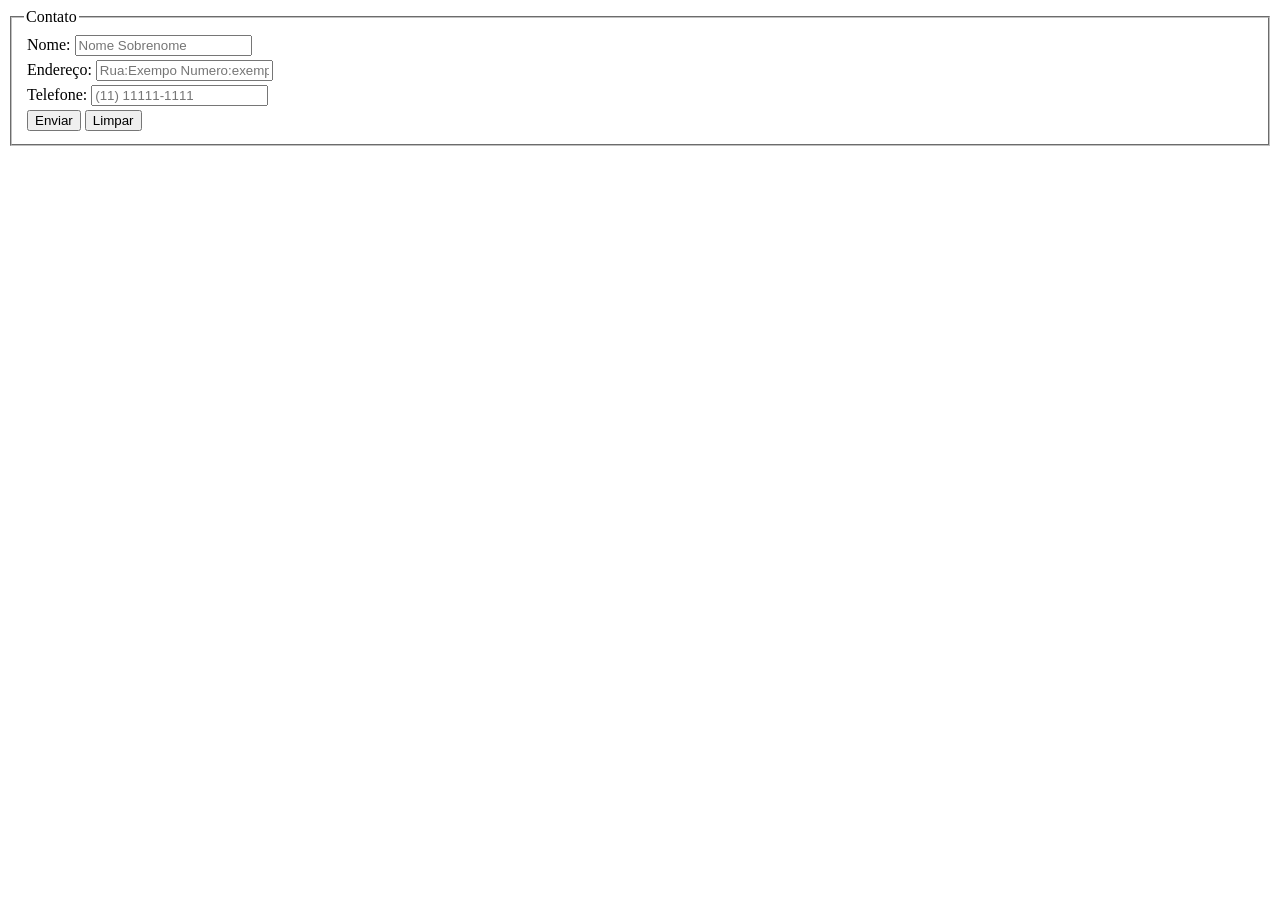
<file: exemploServlet/src/main/webapp/contato.html>
<!DOCTYPE html>
<html>
<head>
<meta charset="UTF-8">
<title>Insert title here</title>

</head>
<body>
	<form name="frmlcontato" method="post" onsubmit="validaContato()" action="insereContato">
		<fieldset calss="contato">
			<legend>Contato</legend>
			<table>
				<tr>
					<td><lebel for="nome">Nome:</lebel> <input type="text"
						id="nome" name="nome" placeholder="Nome Sobrenome"></td>
				</tr>
				<tr>
					<td><label for="endereco">Endereço:</label> <input type="text"
						id="endereco" name="endereco" placeholder="Rua:Exempo Numero:exemplo"></td>
				</tr>
				<tr>
					<td><label for="telefone">Telefone: </label> <input
						type="text" name="telefone" id="telefone" placeholder="(11) 11111-1111"></td>
				</tr>
				<tr>
					<td><button type="submit">Enviar</button>
						<button type="reset">Limpar</button></td>
				</tr>
			</table>
		</fieldset>
	</form>
</body>
<script>
function validaContato() {
	var nome = doumente.frmlcontato.nome.value;
	var expRegNome = new RegExp("^[A-zÀ-ü]{3,}([ ]{1}[A-zÀ-ü]{2,})+$");
	if (!expRegNome.teste(nome)) {
		alet("Preencha o campo nome corretamente");
		document.frmlcontato.nome.focus;
		return false
	}
	var fone = document.frmlcontato.fone.value;
	var expRegFone = new RegExp("^[(]{1}[1-9]{2}[)]{1}[0-9]{4,5}[-]{1}[0-9]{4}$");
	if(!expRegFone.test(fone)){
		alert("Preencha o campo Telefone corretamente");
		document.frmlcontato.fone.focus;
		return false
	}
	var endereco = document.frmlcontato.endereco.value;
	if(!expRegFone.test(endereco)||!expRegNome.test(endereco)){
		alert("Preencha o campo Endereço corretamente")
		document.frml.endereco.focus;
		return false
	}


}</script>
</html>
</file>
